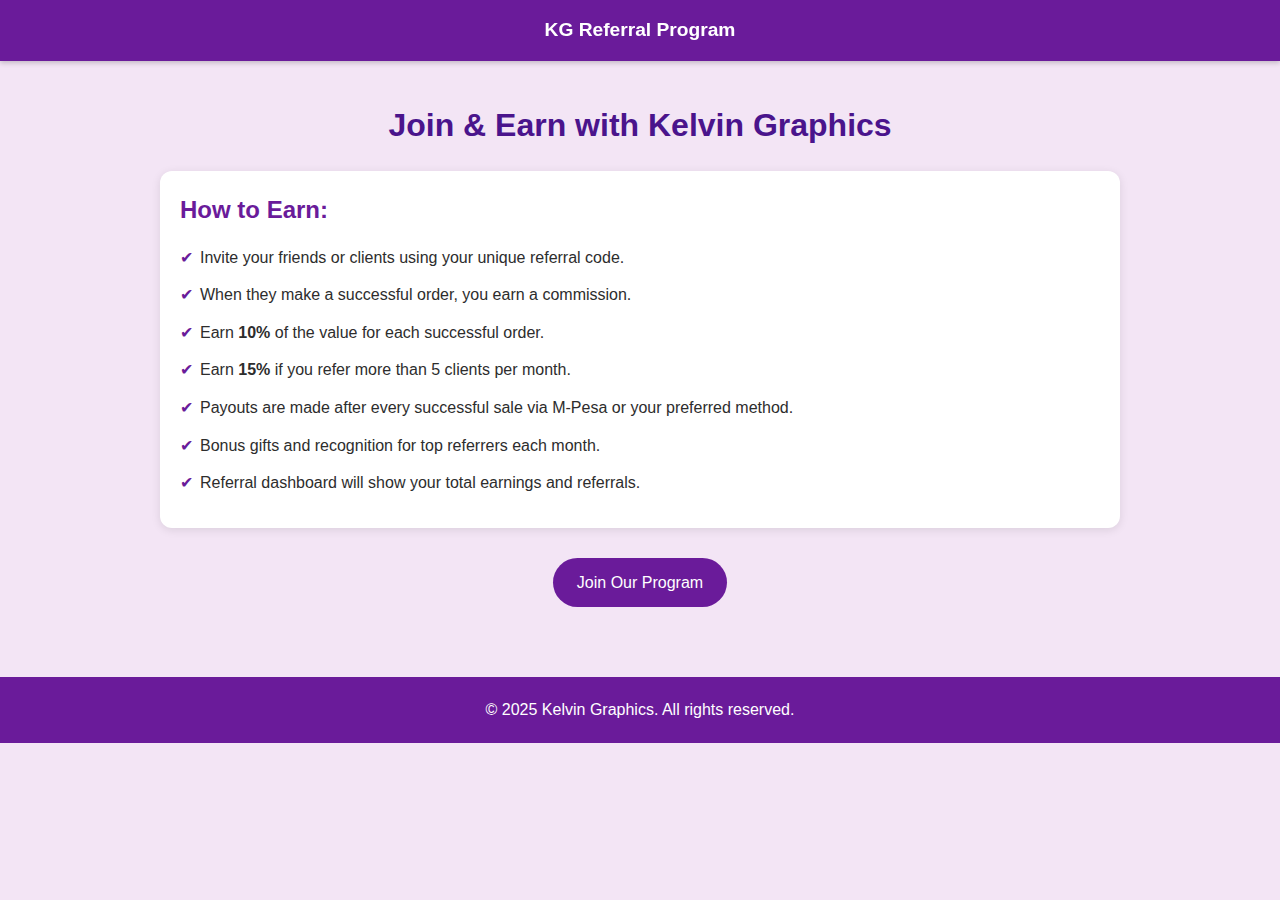
<file: Kgrefferalprogramm.html>
<!DOCTYPE html>
<html lang="en">
<head>
    <meta name="theme-color" content="#9c77e8">

    <meta name="viewport" content="width=device-width, initial-scale=1.0" />
<meta http-equiv="X-UA-Compatible" content="IE=edge" />
<meta name="language" content="en" />
<meta name="author" content="Kelvin Graphics" />
<meta name="robots" content="index, follow" />

<!-- SEO Meta Tags -->
<title>Professional Graphic Design Services | Logos, Branding & More</title>
<meta name="description" content="At Kelvin Graphics You get Creative graphic design services for logos, branding, social media, and more. High-quality visuals to elevate your brand. Founded by Kelvin kikwa"  />
<meta name="keywords" content="Kelvin Graphics,graphic design,logo design,branding,business cards,social media design,custom graphics,creative design,Kelvin Kikwa,Kikwa" />

<!-- Open Graph Meta Tags -->
<meta property="og:title" content="Professional Graphic Design Services | Logos, Branding & More" />
<meta property="og:description" content="Offering top-tier graphic design for businesses and individuals — from logos to full brand identities." />
<meta property="og:type" content="website" />
<meta property="og:url" content="https://kelvinkikwa.free.nf/" />
<meta property="og:image" content="https://kelvinkikwa.free.nf/Kelvin Graphics.jpeg" />

<!-- Twitter Card Meta Tags -->
<meta name="twitter:card" content="summary_large_image" />
<meta name="twitter:title" content="Professional Graphic Design Services" />
<meta name="twitter:description" content="Creative designs that make your brand stand out. Logos, branding, social media, and more." />
<meta name="twitter:image" content="https://kelvinkikwa.free.nf/Kelvin Graphics.jpeg" />

<!-- Canonical URL -->
<link rel="canonical" href="https://kelvinkikwa.free.nf/" />


  <title>Graphic Design Brand</title>
  <link rel="stylesheet" href="style.css" />
  <!-- Favicon -->
  <link rel="icon" href="favicon.png" type="image/png">
  
  <meta charset="UTF-8" />
  <meta name="viewport" content="width=device-width, initial-scale=1.0"/>
  <title>KG Referral Program</title>
  <style>
    :root {
      --main-color: #6a1b9a;
      --light-purple: #f3e5f5;
      --deep-purple: #4a148c;
      --text-dark: #2d2d2d;
    }

    * {
      box-sizing: border-box;
      margin: 0;
      padding: 0;
    }

    body {
      font-family: 'Segoe UI', sans-serif;
      background-color: var(--light-purple);
      color: var(--text-dark);
      padding-top: 70px;
    }

    /* Navbar */
    .navbar {
      position: fixed;
      top: 0;
      width: 100%;
      background-color: var(--main-color);
      color: white;
      text-align: center;
      padding: 15px 0;
      font-size: 1.2em;
      font-weight: bold;
      z-index: 1000;
      box-shadow: 0 2px 5px rgba(0,0,0,0.2);
    }

    /* Main Section */
    .container {
      max-width: 1000px;
      margin: auto;
      padding: 30px 20px;
    }

    h1 {
      text-align: center;
      color: var(--deep-purple);
      margin-bottom: 20px;
    }

    .rules {
      background: white;
      padding: 20px;
      border-radius: 12px;
      box-shadow: 0 2px 10px rgba(0,0,0,0.1);
    }

    .rules h2 {
      margin-bottom: 15px;
      color: var(--main-color);
    }

    .rules ul {
      list-style: none;
      padding-left: 0;
    }

    .rules ul li {
      margin-bottom: 12px;
      padding-left: 20px;
      position: relative;
    }

    .rules ul li::before {
      content: "✔";
      color: var(--main-color);
      position: absolute;
      left: 0;
    }

    .join-btn {
      display: block;
      width: max-content;
      margin: 30px auto 0;
      padding: 12px 24px;
      font-size: 1em;
      background-color: var(--main-color);
      color: white;
      border: none;
      border-radius: 25px;
      cursor: pointer;
      text-decoration: none;
      transition: background 0.3s;
    }

    .join-btn:hover {
      background-color: var(--deep-purple);
    }

    /* Footer */
    .footer {
      margin-top: 40px;
      padding: 20px;
      text-align: center;
      background-color: var(--main-color);
      color: white;
    }

    @media (max-width: 600px) {
      .rules h2 {
        font-size: 1.2em;
      }

      .join-btn {
        width: 90%;
        text-align: center;
      }
    }
  </style>
</head>
<body>

  <!-- Navbar -->
  <div class="navbar">
    KG Referral Program
  </div>

  <!-- Main Content -->
  <div class="container">
    <h1>Join & Earn with Kelvin Graphics</h1>
    <div class="rules">
      <h2>How to Earn:</h2>
      <ul>
        <li>Invite your friends or clients using your unique referral code.</li>
        <li>When they make a successful order, you earn a commission.</li>
        <li>Earn <strong>10%</strong> of the value for each successful order.</li>
        <li>Earn <strong>15%</strong> if you refer more than 5 clients per month.</li>
        <li>Payouts are made after every successful sale via M-Pesa or your preferred method.</li>
        <li>Bonus gifts and recognition for top referrers each month.</li>
        <li>Referral dashboard will show your total earnings and referrals.</li>
      </ul>
    </div>

    <a href="refer.html" class="join-btn">Join Our Program</a>
  </div>

  <!-- Footer -->
  <div class="footer">
    &copy; 2025 Kelvin Graphics. All rights reserved.
  </div>

</body>
</html>
</file>
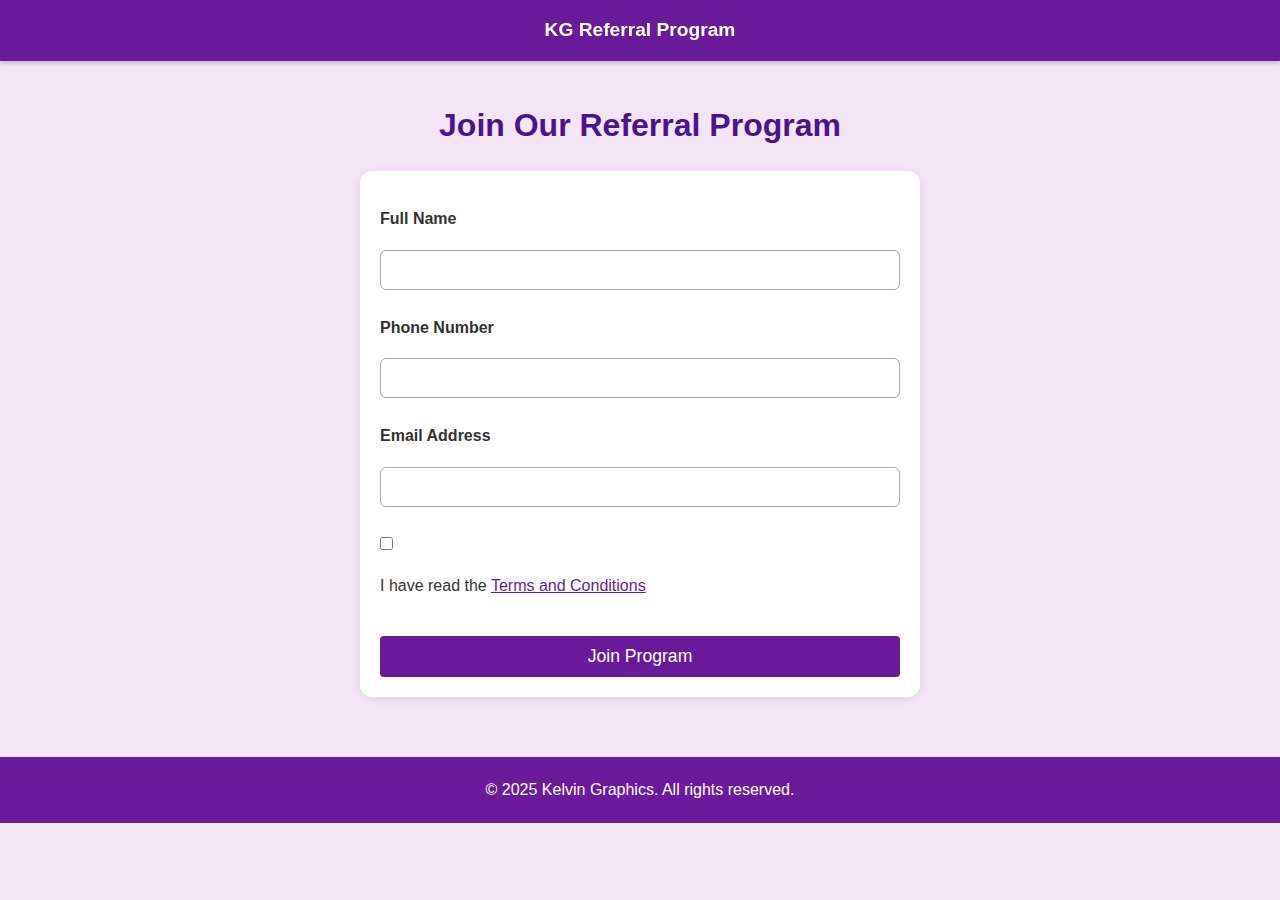
<file: refer.html>
<!DOCTYPE html>
<html lang="en">
<head>
    <meta name="viewport" content="width=device-width, initial-scale=1.0" />
<meta http-equiv="X-UA-Compatible" content="IE=edge" />
<meta name="language" content="en" />
<meta name="author" content="Kelvin Graphics" />
<meta name="robots" content="index, follow" />

<!-- SEO Meta Tags -->
<title>Professional Graphic Design Services | Logos, Branding & More</title>
<meta name="description" content="At Kelvin Graphics You get Creative graphic design services for logos, branding, social media, and more. High-quality visuals to elevate your brand. Founded by Kelvin kikwa"  />
<meta name="keywords" content="Kelvin Graphics,graphic design,logo design,branding,business cards,social media design,custom graphics,creative design,Kelvin Kikwa,Kikwa" />

<!-- Open Graph Meta Tags -->
<meta property="og:title" content="Professional Graphic Design Services | Logos, Branding & More" />
<meta property="og:description" content="Offering top-tier graphic design for businesses and individuals — from logos to full brand identities." />
<meta property="og:type" content="website" />
<meta property="og:url" content="https://kelvinkikwa.free.nf/" />
<meta property="og:image" content="https://kelvinkikwa.free.nf/Kelvin Graphics.jpeg" />

<!-- Twitter Card Meta Tags -->
<meta name="twitter:card" content="summary_large_image" />
<meta name="twitter:title" content="Professional Graphic Design Services" />
<meta name="twitter:description" content="Creative designs that make your brand stand out. Logos, branding, social media, and more." />
<meta name="twitter:image" content="https://kelvinkikwa.free.nf/Kelvin Graphics.jpeg" />

<!-- Canonical URL -->
<link rel="canonical" href="https://kelvinkikwa.free.nf/" />


  <title>Graphic Design Brand</title>
  <link rel="stylesheet" href="style.css" />
  <!-- Favicon -->
  <link rel="icon" href="favicon.png" type="image/png">
  <meta charset="UTF-8" />
  <meta name="viewport" content="width=device-width, initial-scale=1.0"/>
  <title>KG Referral Program</title>
  <style>
    :root {
      --main-color: #6a1b9a;
      --light-purple: #f3e5f5;
      --deep-purple: #4a148c;
    }

    * {
      box-sizing: border-box;
      margin: 0;
      padding: 0;
    }

    body {
      font-family: 'Segoe UI', sans-serif;
      background-color: var(--light-purple);
      color: #333;
      padding-top: 80px;
    }

    .navbar {
      position: fixed;
      top: 0;
      width: 100%;
      background-color: var(--main-color);
      color: white;
      text-align: center;
      padding: 15px 0;
      font-size: 1.2em;
      font-weight: bold;
      z-index: 1000;
      box-shadow: 0 2px 5px rgba(0,0,0,0.2);
    }

    .container {
      max-width: 600px;
      margin: auto;
      padding: 20px;
    }

    h1 {
      text-align: center;
      color: var(--deep-purple);
      margin-bottom: 20px;
    }

    form {
      background: white;
      padding: 20px;
      border-radius: 12px;
      box-shadow: 0 2px 10px rgba(0,0,0,0.1);
    }

    label {
      display: block;
      margin-bottom: 8px;
      margin-top: 15px;
      font-weight: 600;
    }

    input[type="text"],
    input[type="email"],
    input[type="tel"] {
      width: 100%;
      padding: 10px;
      border: 1px solid #aaa;
      border-radius: 6px;
    }

    .checkbox {
      margin-top: 15px;
    }

    .checkbox label {
      font-weight: normal;
    }

    .checkbox a {
      color: var(--main-color);
      text-decoration: underline;
    }

    button {
      display: block;
      width: 100%;
      margin-top: 20px;
      padding: 12px;
      background-color: var(--main-color);
      color: white;
      font-size: 1em;
      border: none;
      border-radius: 8px;
      cursor: pointer;
    }

    button:hover {
      background-color: var(--deep-purple);
    }

    .success {
      text-align: center;
      background: #dff0d8;
      color: #3c763d;
      padding: 12px;
      border-radius: 8px;
      margin-top: 20px;
      display: none;
    }

    .footer {
      margin-top: 40px;
      padding: 20px;
      text-align: center;
      background-color: var(--main-color);
      color: white;
    }

    @media (max-width: 600px) {
      body {
        padding-top: 70px;
      }

      .container {
        padding: 10px;
      }
    }
  </style>
</head>
<body>

  <!-- Navbar -->
  <div class="navbar">KG Referral Program</div>

  <!-- Main Content -->
  <div class="container">
    <h1>Join Our Referral Program</h1>
    <form id="referralForm">
      <label for="fullname">Full Name</label>
      <input type="text" id="fullname" name="fullname" required>

      <label for="phone">Phone Number</label>
      <input type="tel" id="phone" name="phone" required>

      <label for="email">Email Address</label>
      <input type="email" id="email" name="email" required>

      <div class="checkbox">
        <input type="checkbox" id="terms" required>
        <label for="terms">I have read the <a href="refferalterms&conditions.html" target="_blank">Terms and Conditions</a></label>
      </div>

      <button type="submit">Join Program</button>
    </form>

    <div class="success" id="successMsg">
      ✅ Successfully sent. Please wait for KG to verify.
    </div>
  </div>

  <!-- Footer -->
  <div class="footer">&copy; 2025 Kelvin Graphics. All rights reserved.</div>

  <script>
    document.getElementById('referralForm').addEventListener('submit', function (e) {
      e.preventDefault();

      const formData = new FormData(this);
      fetch('save_referral.php', {
        method: 'POST',
        body: formData
      })
      .then(response => response.text())
      .then(data => {
        document.getElementById('successMsg').style.display = 'block';
        document.getElementById('referralForm').reset();
      })
      .catch(err => alert("Submission failed. Try again."));
    });
  </script>

</body>
</html>
</file>
<file: style.css>
/* Basic Reset */
* {
  margin: 0;
  padding: 0;
  box-sizing: border-box;
}

body, html {
  font-family: 'Segoe UI', sans-serif;
  line-height: 1.6;
  color: #333;
}

header {
  display: flex;
  justify-content: space-between;
  align-items: center;
  background: #6a1b9a;
  color: white;
  padding: 10px 20px;
  flex-wrap: wrap;
}

.logo img {
  height: 50px;
}

nav {
  position: relative;
}

.menu-icon {
  display: none;
  font-size: 24px;
  cursor: pointer;
}

.nav-links {
  list-style: none;
  display: flex;
  gap: 20px;
}

.nav-links li a {
  color: white;
  text-decoration: none;
  padding: 8px 12px;
  border-radius: 4px;
  transition: background 0.3s;
}

.nav-links li a:hover {
  background: rgba(255,255,255,0.2);
}

main {
  padding: 20px;
}

section {
  margin-bottom: 40px;
}

/* Home Section */
#home {
  background-color: rgba(106, 27, 154, 0.1); /* Main color but less intense */
  text-align: center;
  padding: 80px 20px;
}

.home-content h1 {
  font-size: 2.5rem;
  color: #6a1b9a;
}

.home-content p {
  font-size: 1.2rem;
  color: #6a1b9a;
}

/* Services Section */
#services {
  background-color: #f3e5f5; /* Light purple background */
  padding: 50px 20px;
  text-align: center;
}

#services h2 {
  font-size: 2.5rem;
  color: #6a1b9a;
  margin-bottom: 20px;
}

.services-container {
  display: grid;
  grid-template-columns: repeat(auto-fill, minmax(300px, 1fr)); /* Responsive grid */
  gap: 20px;
}

.service-card {
  background: white;
  padding: 20px;
  border-radius: 8px;
  box-shadow: 0 4px 6px rgba(0, 0, 0, 0.1);
  border-left: 5px solid #9c27b0; /* Purple border */
  transition: transform 0.3s ease;
}

.service-card:hover {
  transform: translateY(-5px); /* Subtle hover effect */
}

.service-card h3 {
  font-size: 1.8rem;
  color: #6a1b9a;
}

.service-card p {
  font-size: 1rem;
  color: #555;
}

/* Gallery Section */
#gallery {
  padding: 50px 20px;
}

.gallery h2 {
  text-align: center;
  font-size: 2rem;
  color: #6a1b9a;
  margin-bottom: 20px;
}

/* Grid Layout for Gallery */
.media-container {
  display: grid;
  grid-template-columns: repeat(auto-fill, minmax(280px, 1fr)); /* Creates a responsive grid */
  gap: 20px; /* Space between grid items */
  justify-items: center; /* Centers each item */
}

.media-box {
  width: 100%;
  height: 200px;
  border: 2px solid #6a1b9a;
  border-radius: 8px;
  overflow: hidden;
}

.photo img {
  width: 100%;
  height: 100%;
  object-fit: cover;
}

/* Contact Section */
#contact {
  padding: 50px 20px;
  background-color: #f3e5f5;
}

#contact h2 {
  text-align: center;
  font-size: 2rem;
  color: #6a1b9a;
  margin-bottom: 20px;
}

form {
  display: flex;
  flex-direction: column;
  gap: 10px;
  max-width: 600px;
  margin: 0 auto;
}

form input, form textarea {
  padding: 10px;
  border: 1px solid #ccc;
  border-radius: 4px;
  font-size: 1rem;
}

form button {
  background: #6a1b9a;
  color: white;
  padding: 10px;
  border: none;
  cursor: pointer;
  border-radius: 4px;
  font-size: 1.1rem;
}

form button:hover {
  background: #8e24aa;
}

/* Footer Section */
footer {
  text-align: center;
  padding: 20px;
  background: #4a148c;
  color: white;
}

/* Responsive Styles */
@media (max-width: 768px) {
  .nav-links {
    flex-direction: column;
    position: absolute;
    top: 60px;
    right: 20px;
    background: #6a1b9a;
    width: 200px;
    display: none;
    border-radius: 8px;
  }

  .nav-links li {
    text-align: right;
    padding: 10px;
  }

  .menu-icon {
    display: block;
  }

  .nav-links.show {
    display: flex;
  }

  /* Adjust Gallery Layout for Small Screens */
  .media-container {
    grid-template-columns: repeat(auto-fill, minmax(200px, 1fr)); /* Adjust number of columns */
  }

  /* Adjust Contact Form Inputs */
  form input, form textarea {
    font-size: 0.9rem;
  }

  form button {
    font-size: 1rem;
  }

  /* Adjust Padding and Font Size for Smaller Screens */
  #home {
    padding: 60px 10px;
  }

  #home h1 {
    font-size: 2rem;
  }

  #home p {
    font-size: 1rem;
  }
}
</file>
